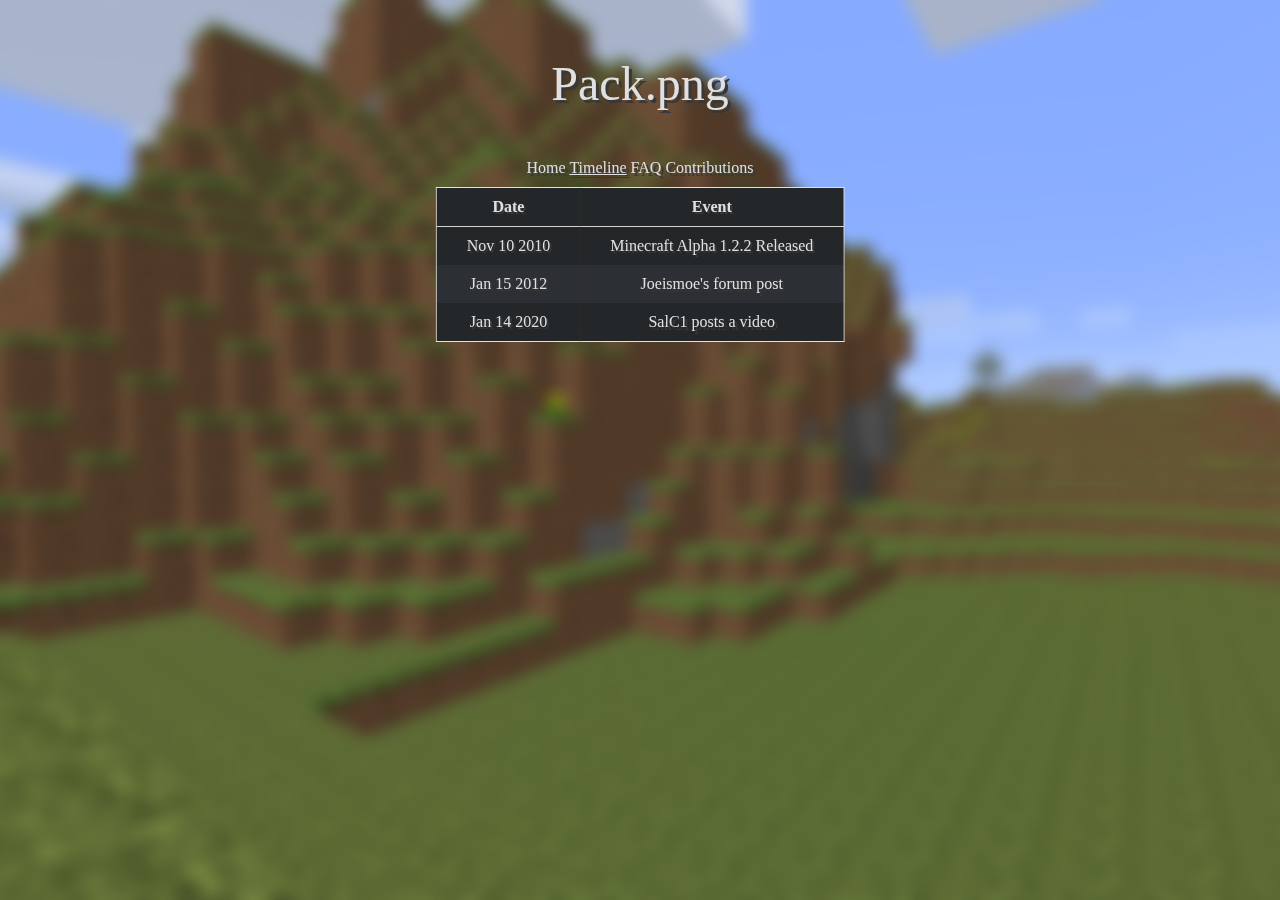
<file: timeline.html>
<!DOCTYPE html>
<html>
  <head>
    <meta charset='utf-8'>
    <meta http-equiv='X-UA-Compatible' content='IE=edge'>
    <title>Timeline</title>
    <meta name='viewport' content='width=device-width, initial-scale=1'>
    <link rel='stylesheet' type='text/css' media='screen' href='assets/css/stylesheet.css'>
  </head>
  <body>
    <div class='center'>
      <p style='font-size: 3em'>Pack.png</p>

      <div>
        <a class="link" href="index.html">Home</a>
        <a class="link" style='text-decoration: underline'>Timeline</a>
        <a class="link" href="faq.html">FAQ</a>
        <a class="link" href="contributions.html">Contributions</a>
      </div>

      <div id='table'></div>
    </div>
    <script src='assets/javascript/background.js'></script>
    <script src='assets/javascript/csv-to-table.js'></script>
    <script>
      convert('assets/csv/timeline.csv', 'table');
    </script>
  </body>
</html>
</file>
<file: assets/css/stylesheet.css>
@font-face {
  font-family: 'MinecraftiaRegular';
  src: url('https://github.com/ShayBox/Pack.png/raw/master/assets/fonts/MinecraftiaRegular.ttf') format('truetype');
  font-weight: normal;
  font-style: normal;
}

body {
  /* Background */
  background: url(assets/images/backgrounds/1.png) no-repeat center center fixed;
  -webkit-background-size: cover;
  -moz-background-size: cover;
  -o-background-size: cover;
  background-size: cover;
  /* Font */
  font-family: 'MinecraftiaRegular';
  font-weight: normal;
  font-style: normal;
  color: #e0e0e0;
  text-shadow: 3px 3px 0px #383838;
}

a {
  color: #e0e0e0;
  text-shadow: 3px 3px 0px #383838;
  text-decoration: none;
}

a:hover {
  text-decoration: underline #e0e0e0;
}

.center {
  height: 100%;
  left: 50%;
  -webkit-transform: translate(-50%, 0);
  transform: translate(-50%, 0);
  position: fixed;
  text-align: center;
  white-space: nowrap;
  overflow: hidden;
}

table {
  margin: 0 auto;
  margin-top: 10px;
  text-align: center;
  border-collapse: collapse;
  border: 1px solid #e0e0e0;
}

tr:nth-child(odd) {
  background: #23272a;
  color: #e0e0e0;
  text-shadow: 2px 2px 0px #383838;
}

tr:nth-child(even) {
  background: #2c2f33;
  color: #e0e0e0;
  text-shadow: 2px 2px 0px #383838;
}

th, td {
  padding: 10px 30px;
}

th {
  border-bottom: 1px solid #d4d4d4;
}
</file>
